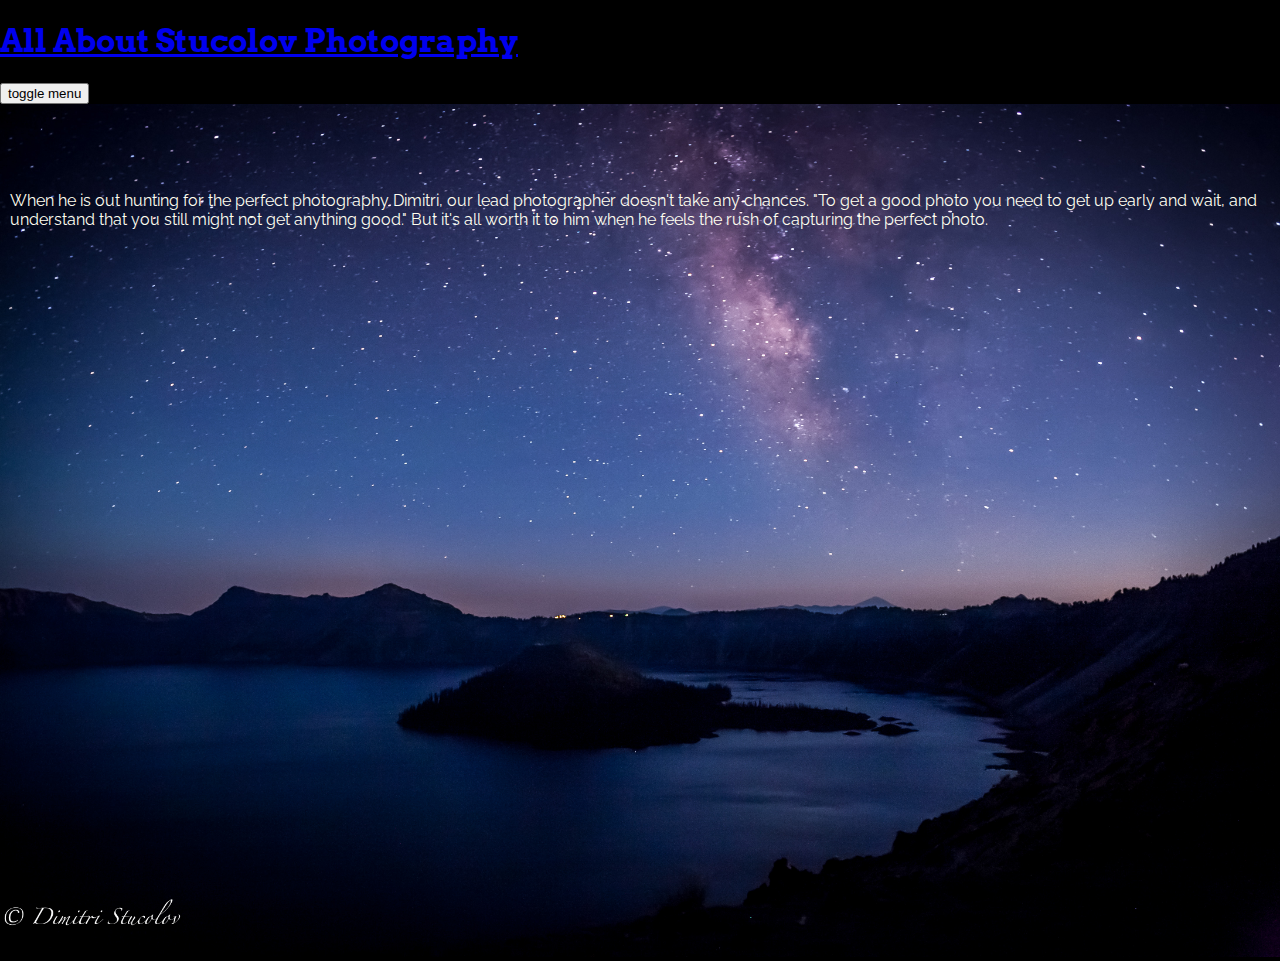
<file: about.html>
<!DOCTYPE html>
<html>
  <head>
    <link rel="stylesheet" href="css/owl.carousel.min.css">
    <link rel="stylesheet" href="css/owl.carousel.css">
    <link rel="stylesheet" href="css/font-awesome.min.css">
    <link rel="stylesheet" href="css/stucolov.css">
    <link href="https://fonts.googleapis.com/css?family=Arvo|Raleway" rel="stylesheet">
    <title>Stucolov Photography</title>
    <div class="navigation-menu">
      
    </div>
  </head>
  <body>
    <h1 id="intro-banner"><a href="index.html">All About Stucolov Photography</a></h1>
    <button class="c-hamburger">
      <span>toggle menu</span>
    </button>
    <div id='about-page-photo'>
      <img src="images/untitled-101-4.jpg" alt="">
    </div>
    <p>When he is out hunting for the perfect photography Dimitri, our lead photographer doesn't take any chances. "To get a good photo you need to get up early and wait, and understand that you still might not get anything good." But it's all worth it to him when he feels the rush of capturing the perfect photo.</p>

  </body>

  <footer>
    <script src="js/jquery-3.2.0.min.js"></script>
    <script src="js/owl.carousel.js"></script>
    <script src="js/owl.carousel.min.js"></script>
    <script src="js/scripts.js"></script>
  </footer>
</html>
</file>
<file: css/stucolov.css>
html {
  background-color: black;
  font-family: 'Arvo', serif;
}
h1, h2, h3, h4, h5 {
  font-family: 'Arvo', serif;
}

form {
  position: relative;
  top: 100px;
}

body {
  position: relative;
  left: 0px;
  background:rgba(0,0,0,0.05);
  margin: 0;
  padding: 0;
}
ul {
  list-style: none;
  position: fixed;
  top: 10px;
  right: 100px;
  display: -webkit-inline-box;
  z-index: 10;
}

ul li a{
  padding: 10px;
  color: black;
  text-decoration: none;
  background-color:rgba(192,192,192, 0.5);
}

ul li a:hover, ul li a:active, ul li a:checked, ul li a:visited, ul li a:active {
  text-decoration: none;
  color: black;
}

#porfolio-div > img {
  margin-left: 25%;
  width: 50%;
}

p {
  font-family: 'Raleway', sans-serif;
  padding: 10px;
  top: 144px;
  z-index: 100;
  color: ivory;
  position: absolute;
}

#arrow, #arrow1 {
  position: fixed;
}

#main-logo {
  text-align: center;
  position: absolute;
  z-index: 10;
  top: -10%;
  left: 6px;
  font-size: 4em;
  opacity: 0;
}

#main-logo a:-webkit-any-link {
  text-decoration: none !important;
  color: black;
}

.portfolio-text-overlay {
  position: relative;
  z-index: 200;
  top: 0px;
  opacity: 0;
}

#contact > form > button {
  background: white;
}

#about-page-photo img{
  max-width: 100%;
  height: auto;
}

#contact {
  background-image: url("../images/sky.jpg");
  background-size: cover;
  height: 700px;
}

#about {
  background-image: url("../images/untitled-1-2-2.jpg");
  width: 100%;
  background-attachment: fixed;
  background-position: center;
  background-repeat: no-repeat;
  background-size: cover;
  overflow: hidden;
}

#about h2{
  opacity: 0;
  top: 0;
  color: white;
  position: relative;
  text-align: center;
}

#about p {
  opacity: 0;
  top: 0;
  left: 0%;
  color: white;
  position: relative;
  text-align: left;
  white-space: pre-line;
  word-wrap: break-word;
  padding: 100px;
}

#portfolio {
  position: fixed;
  bottom: 5px;
}

#portfolio-title {
  padding: 0;
  margin: 0px;
  font-size: 2rem;
  text-align: center;
}

#intro {
  width: 100%;
  background-image: url("../images/stjohnsbridge.jpg");
  background-attachment: fixed;
  background-position: center;
  background-repeat: no-repeat;
  background-size: cover;
}

#front-page-carousel > .owl-nav {
  /*position: relative;
  top: -25rem;*/
  font-size: 3rem;
  font-weight: 100;
  color: grey;
}

#front-page-carousel > div.owl-nav > div.owl-next {
  position: absolute;
  left: 0%;
  top: 45%;
}

#front-page-carousel > div.owl-nav > div.owl-prev  {
  position: absolute;
  right: 0%;
  top: 45%;
}
</file>
